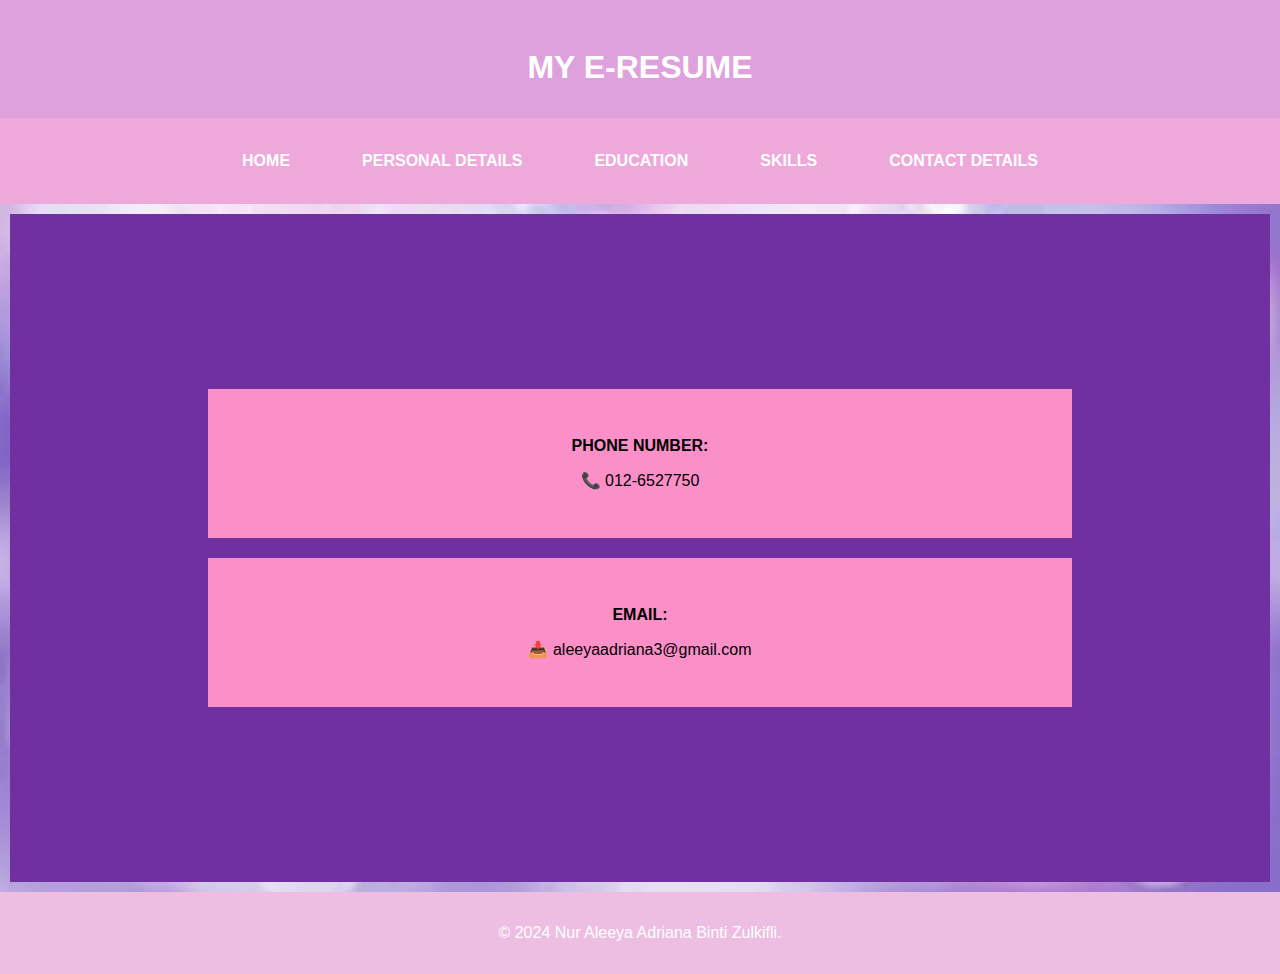
<file: contactdetails.html>
<!DOCTYPE html>
<html lang="en">
<head>
    <meta charset="UTF-8">
    <meta name="viewport" content="width=device-width, initial-scale=1.0">
    <title>My E-Resume</title>
    <link rel="stylesheet" href="css/styles.css">
</head>
<style>
body{
background-image:url(picture/abstract-bokeh-and-glitter-background-illustration.jpg);
background-size: cover;
background-attachment: fixed;
 }
</style>
<body>
    <header>
    <br>
        <h1 style="text-align: center;">MY E-RESUME</h1>
    </header>
    <nav>
        <ul>
            <li><a href="index.html">HOME</a></li>  
            <li><a href="personaldetail.html">PERSONAL DETAILS</a></li>
            <li><a href="education.html">EDUCATION</a></li>
            <li><a href="skills.html">SKILLS</a></li>
            <li><a href="contactdetails.html">CONTACT DETAILS</a></li>
       </ul>
    </nav>
    <main>

         <section class="content">
            <p><strong>PHONE NUMBER:</strong></p>
            <P>&#128222; 012-6527750 </P>

         </section>

        <section class="content">
            <p><strong>EMAIL: </strong></p>
            <P>&#128229; aleeyaadriana3@gmail.com </P>

        </section>

    </main>

    <footer>
        <p>&copy; 2024 Nur Aleeya Adriana Binti Zulkifli. 
    </footer>

</body>
</html>
</file>
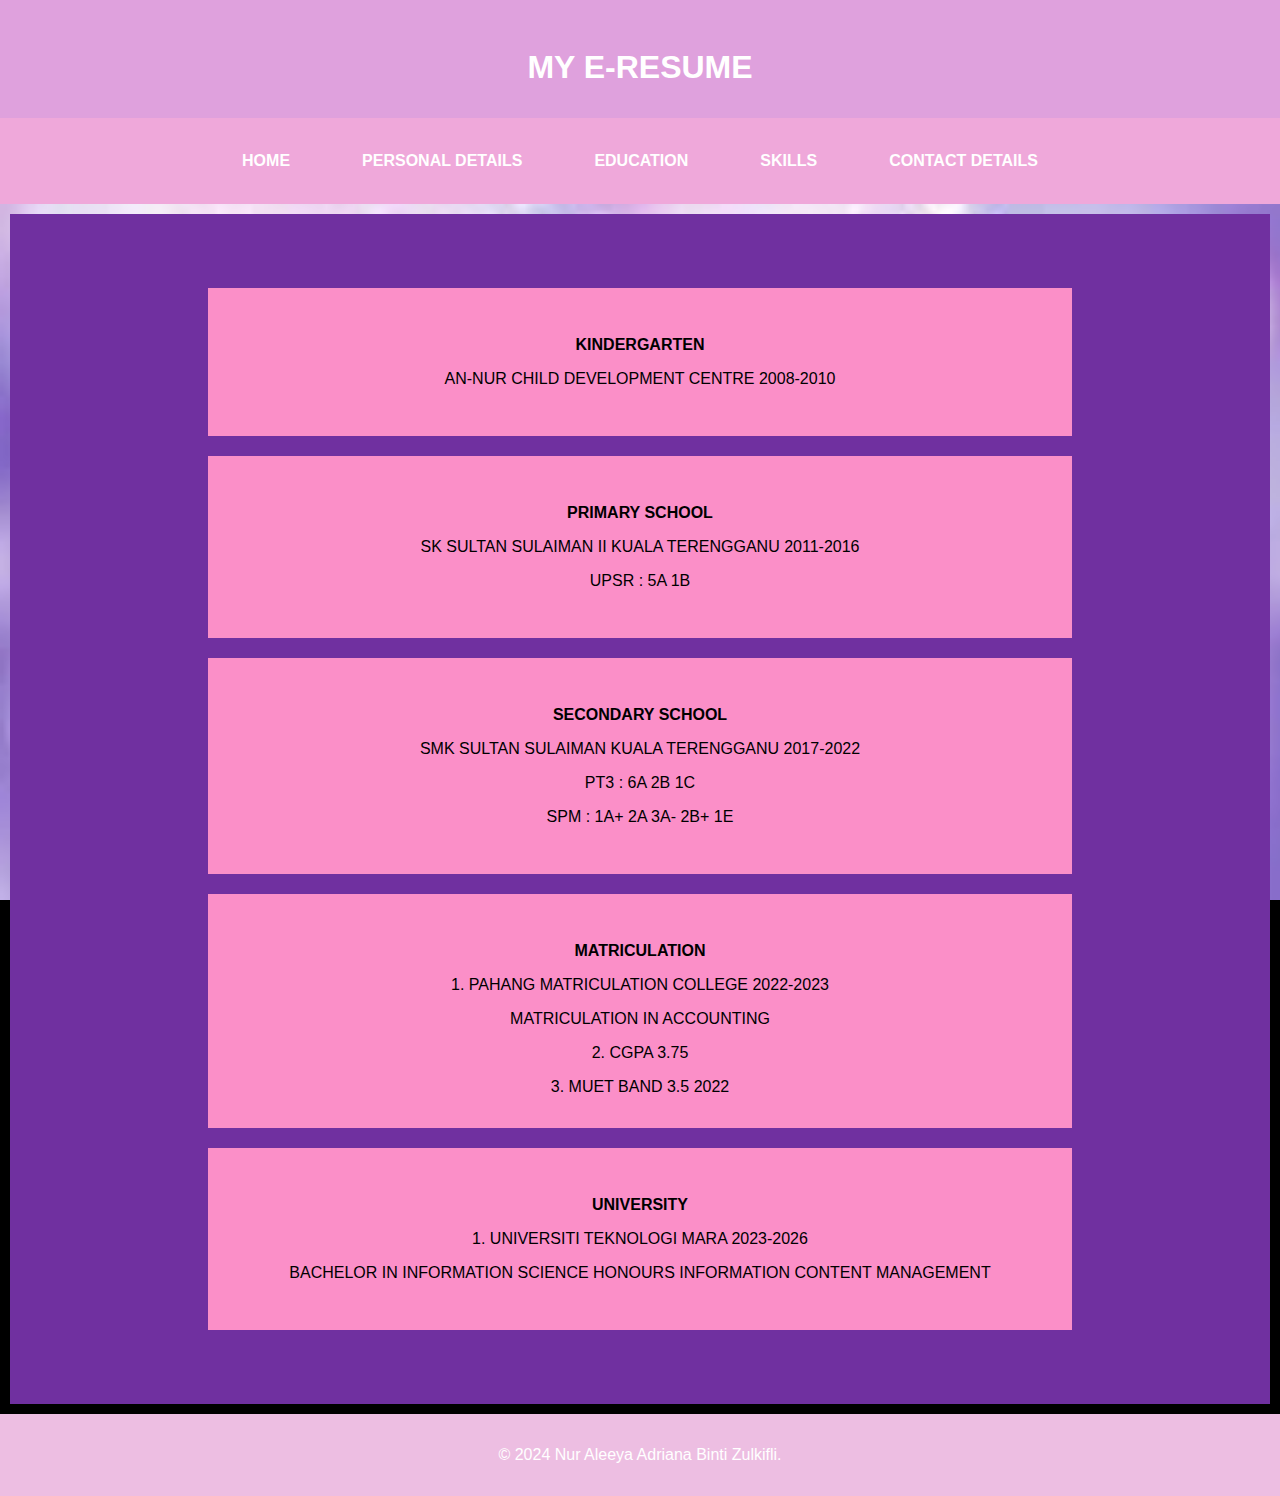
<file: education.html>
<!DOCTYPE html>
<html lang="en">
<head>
    <meta charset="UTF-8">
    <meta name="viewport" content="width=device-width, initial-scale=1.0">
    <title>My E-Resume</title>
    <link rel="stylesheet" href="css/styles.css">
</head>
<style>
body{
background-image:url(picture/abstract-bokeh-and-glitter-background-illustration.jpg);
background-size: cover;
background-attachment: fixed;
 }
</style>
<body>
    <header>
    <br>
        <h1 style="text-align: center;">MY E-RESUME</h1>
    </header>
    <nav>
        <ul>
            <li><a href="index.html">HOME</a></li>  
            <li><a href="personaldetail.html">PERSONAL DETAILS</a></li>
            <li><a href="education.html">EDUCATION</a></li>
            <li><a href="skills.html">SKILLS</a></li>
            <li><a href="contactdetails.html">CONTACT DETAILS</a></li>
       </ul>
    </nav>

    <main>
             
             <section class="content">
             <p><strong>KINDERGARTEN</strong></p>
             <P> AN-NUR CHILD DEVELOPMENT CENTRE 2008-2010 </P>
             
         </section>

         <section class="content">
             <p><strong>PRIMARY SCHOOL</strong></p>
             <P> SK SULTAN SULAIMAN II KUALA TERENGGANU 2011-2016 </P>
             <P> UPSR :  5A 1B  </P>

         </section>

         <section class="content">
             <p><strong>SECONDARY SCHOOL</strong></p>
             <P> SMK SULTAN SULAIMAN KUALA TERENGGANU 2017-2022 </P>
             <P> PT3  :  6A 2B 1C </P>
             <P> SPM  :  1A+ 2A 3A- 2B+ 1E </P>

         </section>

         <section class="content">
             <p><strong>MATRICULATION </strong></p>
             <P> 1. PAHANG MATRICULATION COLLEGE 2022-2023 </P>
                    MATRICULATION IN ACCOUNTING </p>
                 2. CGPA 3.75 </P>
                 3. MUET BAND 3.5 2022
         </section>

         <section class="content">
            <p><strong>UNIVERSITY</strong></p>
            <P> 1. UNIVERSITI TEKNOLOGI MARA 2023-2026 </P>
                   BACHELOR IN INFORMATION SCIENCE HONOURS INFORMATION CONTENT MANAGEMENT </P>
        </section>   

            </main>

         <footer>
             <p>&copy; 2024 Nur Aleeya Adriana Binti Zulkifli. 
         </footer>

     </body>
     </html>
</file>
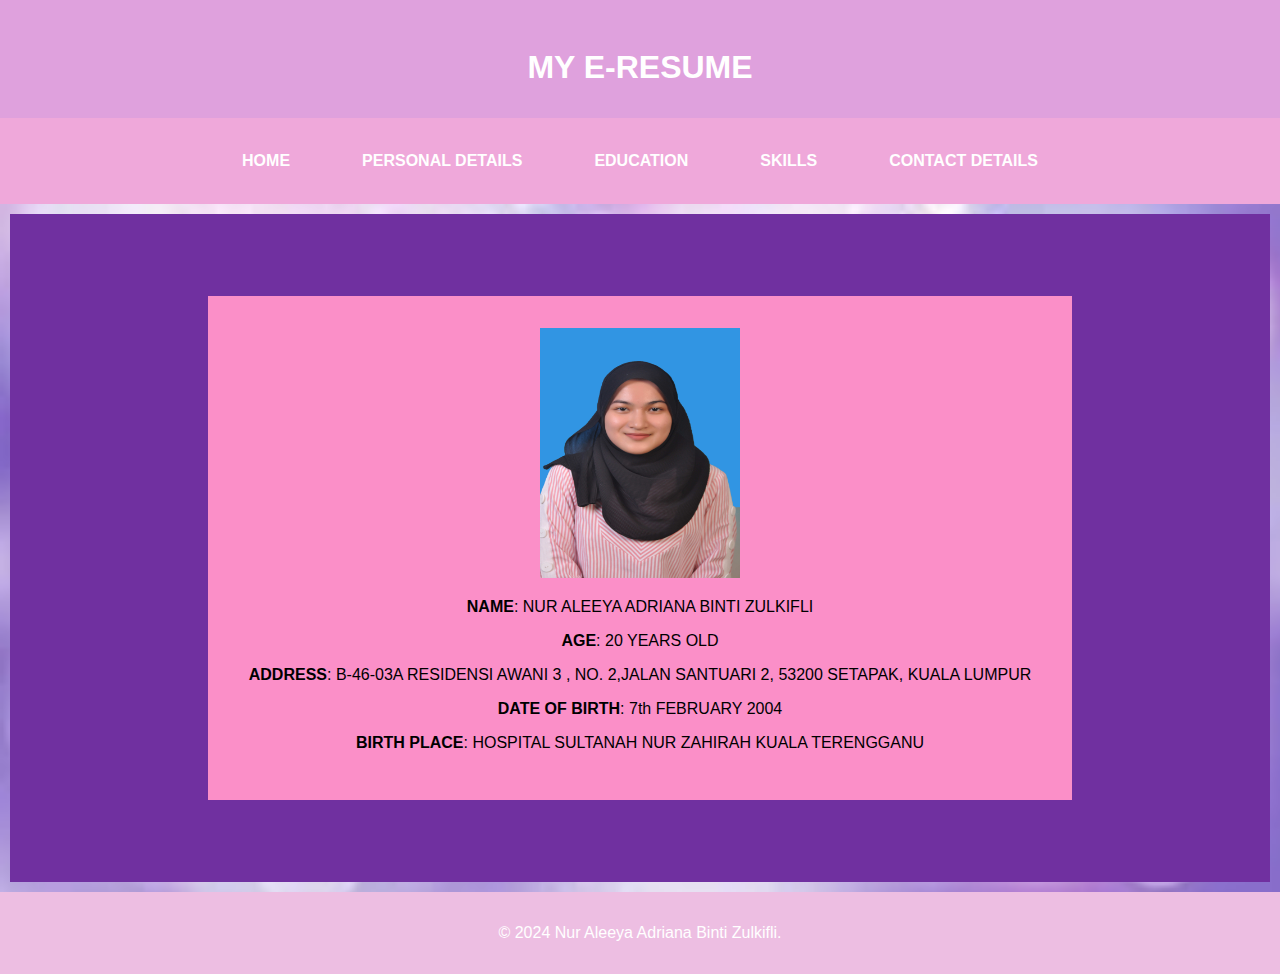
<file: personaldetail.html>
<!DOCTYPE html>
<html lang="en">
<head>
    <meta charset="UTF-8">
    <meta name="viewport" content="width=device-width, initial-scale=1.0">
    <title>My E-Resume</title>
    <link rel="stylesheet" href="css/styles.css">
</head>
<style>
body{
background-image:url(picture/abstract-bokeh-and-glitter-background-illustration.jpg);
background-size: cover;
background-attachment: fixed;
 }
</style>
<body>
    <header>
    <br>
        <h1 style="text-align: center;">MY E-RESUME</h1>
    </header>
    <nav>
        <ul>
            <li><a href="index.html">HOME</a></li>  
            <li><a href="personaldetail.html">PERSONAL DETAILS</a></li>
            <li><a href="education.html">EDUCATION</a></li>
            <li><a href="skills.html">SKILLS</a></li>
            <li><a href="contactdetails.html">CONTACT DETAILS</a></li>
       </ul>
    </nav>
    <main>
        <section class="content">
            <img src="picture/Gambar pemohon.jpg" alt="Profile Picture" width="200" height="250">
            <p><strong>NAME</strong>: NUR ALEEYA ADRIANA BINTI ZULKIFLI </p>
            <p><strong>AGE</strong>: 20 YEARS OLD</p>
            <p><strong>ADDRESS</strong>: B-46-03A RESIDENSI AWANI 3 , NO. 2,JALAN SANTUARI 2,
                                         53200 SETAPAK, KUALA LUMPUR</p>
            <p><strong>DATE OF BIRTH</strong>: 7th FEBRUARY 2004</p>
            <p><strong>BIRTH PLACE</strong>: HOSPITAL SULTANAH NUR ZAHIRAH KUALA TERENGGANU</p>

        </section>  

     </main>

     <footer>
        <p>&copy; 2024 Nur Aleeya Adriana Binti Zulkifli. 
     </footer>

</body>
</html>
</file>
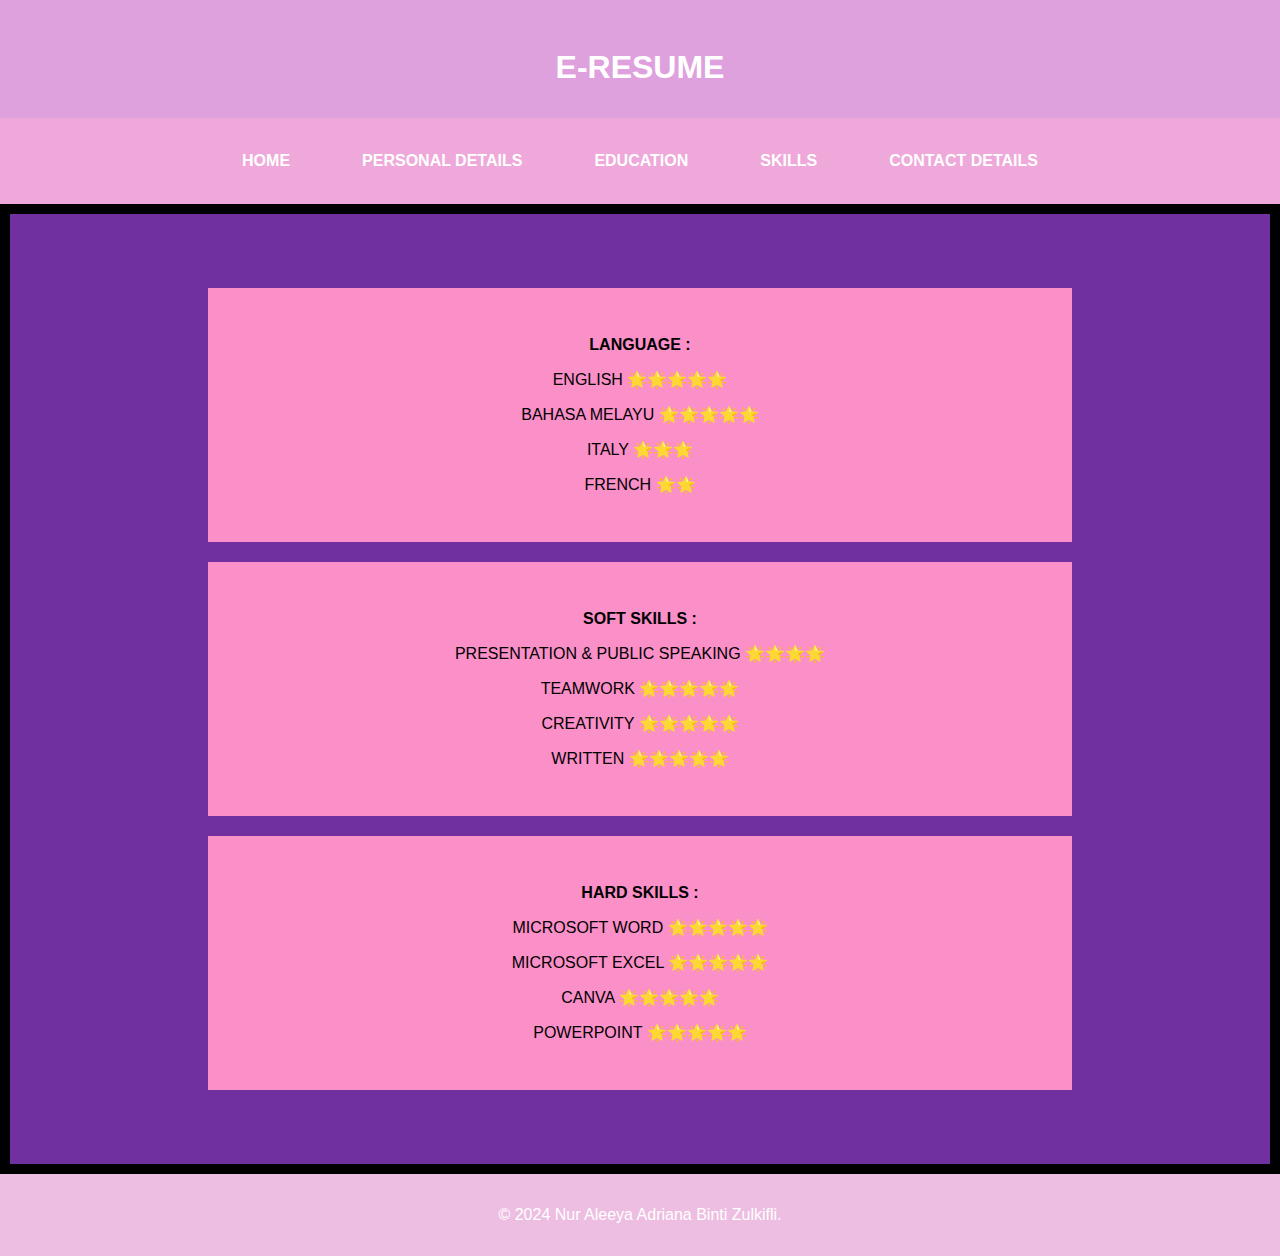
<file: skills.html>
<!DOCTYPE html>
<html lang="en">
<head>
    <meta charset="UTF-8">
    <meta name="viewport" content="width=device-width, initial-scale=1.0">
    <title>E-Resume</title>
    <link rel="stylesheet" href="css/styles.css">
</head>

<body>
    <header>
    <br>
        <h1 style="text-align: center;">E-RESUME</h1>
    </header>
    <nav>
        <ul>
            <li><a href="index.html">HOME</a></li>  
            <li><a href="personaldetail.html">PERSONAL DETAILS</a></li>
            <li><a href="education.html">EDUCATION</a></li>
            <li><a href="skills.html">SKILLS</a></li>
            <li><a href="contactdetails.html">CONTACT DETAILS</a></li>
       </ul>
    </nav>
    <main>
        <section class="content">
             <p><strong>LANGUAGE : </strong></p>
             <P>ENGLISH &#127775;&#127775;&#127775;&#127775;&#127775;</P>
             <P>BAHASA MELAYU &#127775;&#127775;&#127775;&#127775;&#127775;</P>
             <P>ITALY  &#127775;&#127775;&#127775;</P>
             <P>FRENCH &#127775;&#127775;</P>
        </section>

        <section class="content">
             <p><strong>SOFT SKILLS :  </strong></p>
             <P>PRESENTATION & PUBLIC SPEAKING &#127775;&#127775;&#127775;&#127775;</P>
             <p>TEAMWORK &#127775;&#127775;&#127775;&#127775;&#127775;</p>
             <p>CREATIVITY &#127775;&#127775;&#127775;&#127775;&#127775;</p>
             <p>WRITTEN &#127775;&#127775;&#127775;&#127775;&#127775;</p>
        </section>

        <section class="content">
             <p><strong>HARD SKILLS : </strong></p>
             <P>MICROSOFT WORD &#127775;&#127775;&#127775;&#127775;&#127775;</P>
             <p>MICROSOFT EXCEL &#127775;&#127775;&#127775;&#127775;&#127775;</p>
             <p>CANVA  &#127775;&#127775;&#127775;&#127775;&#127775;</p>
             <p>POWERPOINT  &#127775;&#127775;&#127775;&#127775;&#127775;</p>
        </section>

     </main>

    <footer>
        <p>&copy; 2024 Nur Aleeya Adriana Binti Zulkifli. 
    </footer>

</body>
</html>
</file>
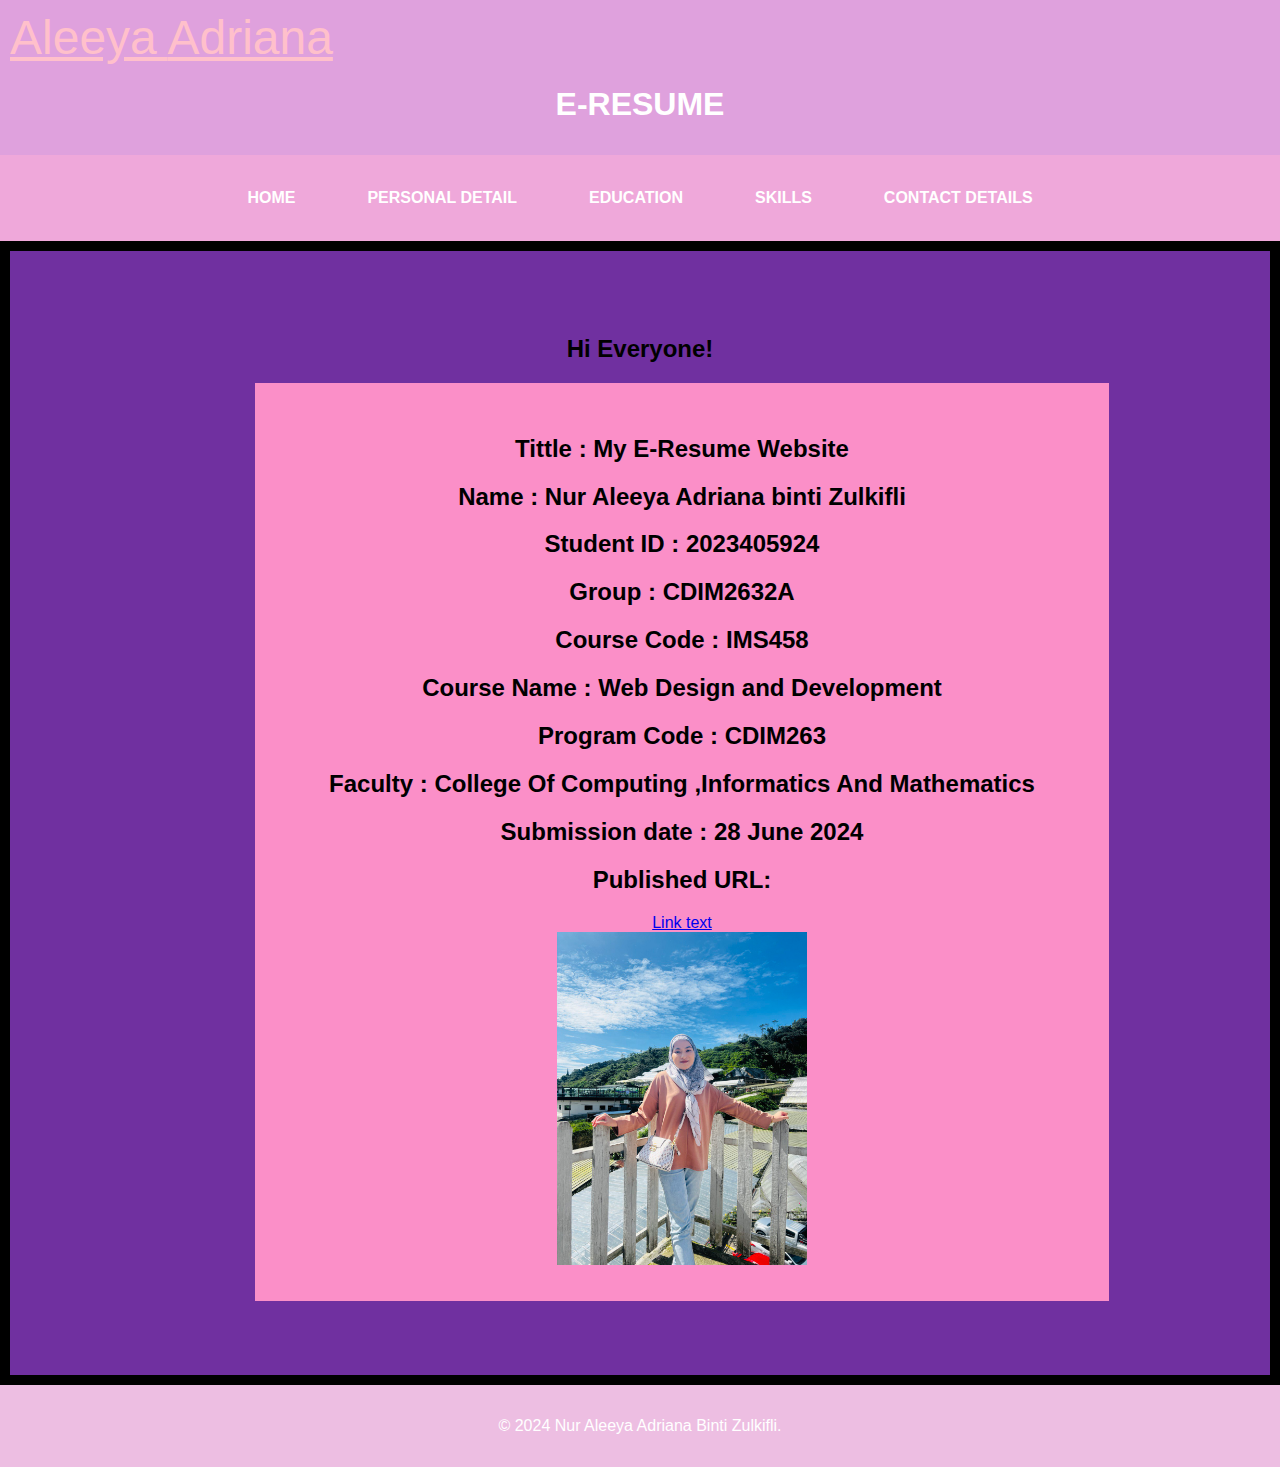
<file: student.html>
<!DOCTYPE html>
<html lang="en">
<head>
    <meta charset="UTF-8">
    <meta name="viewport" content="width=device-width, initial-scale=1.0">
    <title>E-Resume Website </title>
    <link rel="stylesheet" href="css/styles.css">
</head>

<body>
    <header>
        <a href="student.html"class="logo">Aleeya <span> Adriana</span></a>
            <br>
        <h1 style="text-align: center;">E-RESUME</h1>
    </header>
    <nav>
        <ul>
            <li><a href="index.html">HOME</a></li>  
            <li><a href="personaldetail.html">PERSONAL DETAIL</a></li>
            <li><a href="education.html">EDUCATION</a></li>
            <li><a href="skills.html">SKILLS</a></li>
            <li><a href="contactdetails.html">CONTACT DETAILS</a></li>
       </ul>
     </nav>
     <main>

     <section class="student" id="student">
      <h2 class="heading">Hi <span> Everyone!</span></h2>    
     <div class="introduction"></div>
     <div class="about-col">
       
        </div>
     <section class="content">   
     <h2>Tittle : My E-Resume Website</h2>
     <h2>Name : Nur Aleeya Adriana binti Zulkifli</h2>
     <h2>Student ID : 2023405924</h2>
     <h2>Group : CDIM2632A</h2>
     <h2>Course Code : IMS458 </h2>
     <h2>Course Name : Web Design and Development </h2>
     <h2>Program Code : CDIM263</h2>
     <h2>Faculty : College Of Computing ,Informatics And Mathematics
     <h2>Submission date : 28 June  2024</h2>
     <h2>Published URL:</h2>
         <a href="your-link-here" alt="youtube">Link text</a>
     <div class="home-img">
          <img src="picture/pic.jpg" alt="Dee">
           </div>
        </div>
    </div>
     </h2>
     </section>
     </main>

     <footer>
        <p>&copy; 2024 Nur Aleeya Adriana Binti Zulkifli. 
     </footer>

</body>
</html>
</file>
<file: css/styles.css>
body{
    font-family:Arial, Helvetica, sans-serif;
    margin: 0; 
    padding: 0;  
    background-color: black;/* Black  background for the entire body */
    color: black;
}

header {
    background-color: #dfa1dd;
    color: #fff;
    padding: 10px;
    align-items: center;

}

.logo {
    font-size: 3rem;
    color: pink;
    align-items: left;
    font-weight: 150;
    cursor: default;
    margin-left: 0;
    
}

.logo:hover {
    transform: scale(1.1);
}

.logo span {
    text-shadow: 0 0 25px var(--main-color);
}
nav {
    background-color: #efa8da;
    padding: 1rem;
}

nav a {
    color: #fff;
    text-decoration: none;
    padding: 10px 20px;
}

nav a:hover {
    background-color: #7030A0;
    border-radius: 5px;
}

nav ul {
    list-style: none;
    display: flex;
    justify-content: center;
    margin: 2px;
    padding: 1rem;
}

nav ul li {
    margin: 0 1rem;
}

nav ul li a {
    color: white;
    text-decoration: none;
    font-weight: bold;
}

main {
    display: flex;
    justify-content: center;
    align-items: center;
    flex-direction: column;
    min-height: 60vh;
    text-align: center;
    background-color: #7030A0; /* Purple background for the main content area */
    padding: 4rem;
    margin: 10px;
}

main .content {
    background-color: #FB8FC8; /* Pink content box */
    padding: 2rem;
    border: radius 0;
    box-shadow: 2 2 50px rgba(0, 0, 0, 0.1);
    max-width: 800px;
    width: 100%;
    margin: 10px;
}

main .content img {
    max-width: 250px;
    border-radius: 0%;
    margin-top: 0rem;
}

footer {
    background-color: #edbee2; /* Purple  footer */
    color: white;
    text-align: center;
    padding: 1rem 0;
}
</file>
